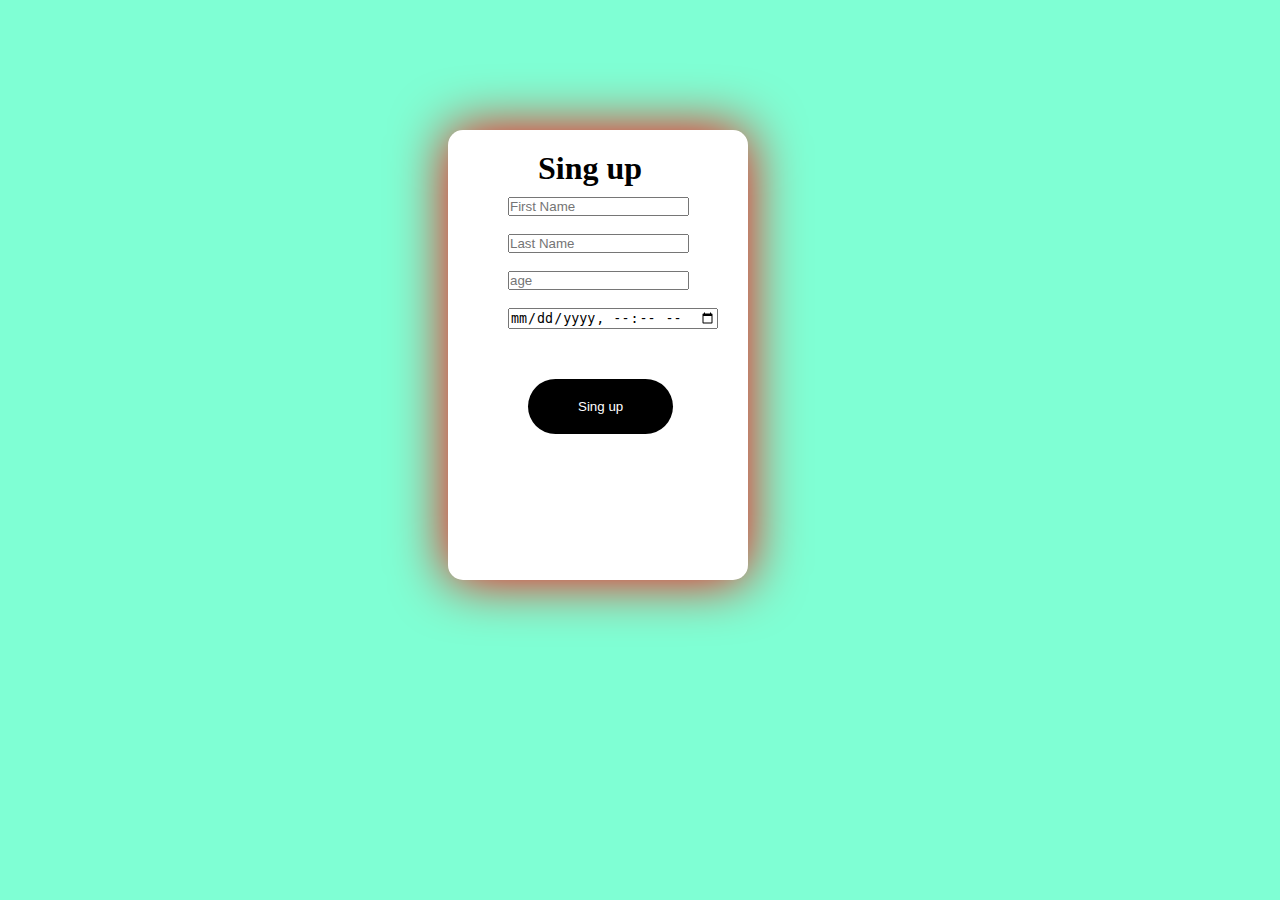
<file: Index.html>
<!DOCTYPE html>
<html lang="en">
<head>
    <meta charset="UTF-8">
    <meta http-equiv="X-UA-Compatible" content="IE=edge">
    <meta name="viewport" content="width=device-width, initial-scale=1.0">
    <title>Document</title>
    <link rel="stylesheet" href="index.css">
</head>
<body>
    <div>
    <h1 class="bb">Sing up</h1>
    <input class="aa" type="text" placeholder="First Name"><br><br>
    <input class="aa"  type="text" placeholder="Last Name"><br><br>
    <input class="aa"  type="text" placeholder="age"><br><br>
    <input class="aa"  type="datetime-local">
    <button>Sing up</button>
</div>
</body>
</html>
</file>
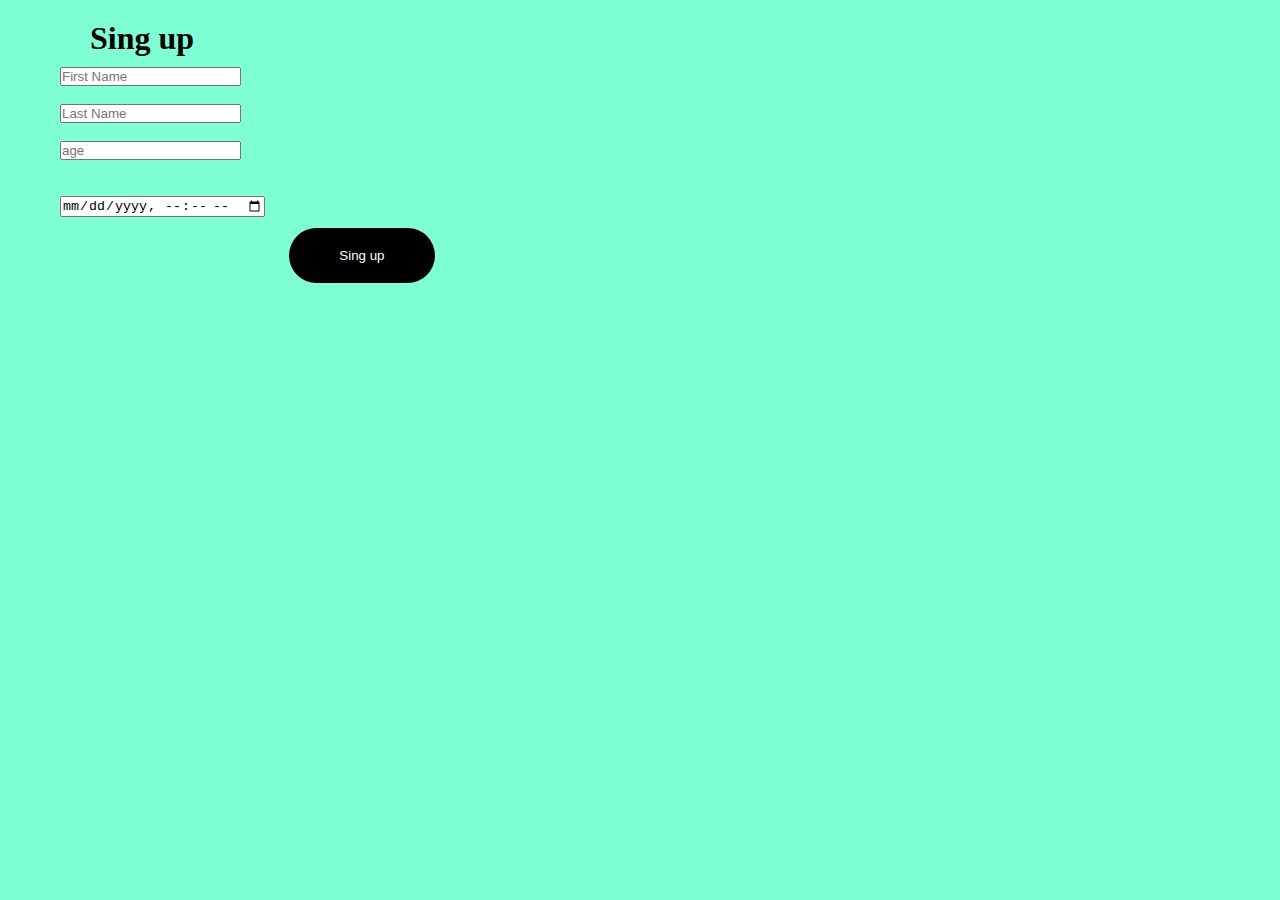
<file: index1.html>
<!DOCTYPE html>
<html lang="en">
<head>
    <meta charset="UTF-8">
    <meta http-equiv="X-UA-Compatible" content="IE=edge">
    <meta name="viewport" content="width=device-width, initial-scale=1.0">
    <title>Document</title>
    <link rel="stylesheet" href="index1.css">
</head>
<body>
    <h1 class="bb">Sing up</h1>
    <input class="aa" type="text" placeholder="First Name"><br><br>
    <input class="aa"  type="text" placeholder="Last Name"><br><br>
    <input class="aa"  type="text" placeholder="age"><br><br>
    <input class="aa"  type="datetime-local">
    <button>Sing up</button> 
</body>
</html>
</file>
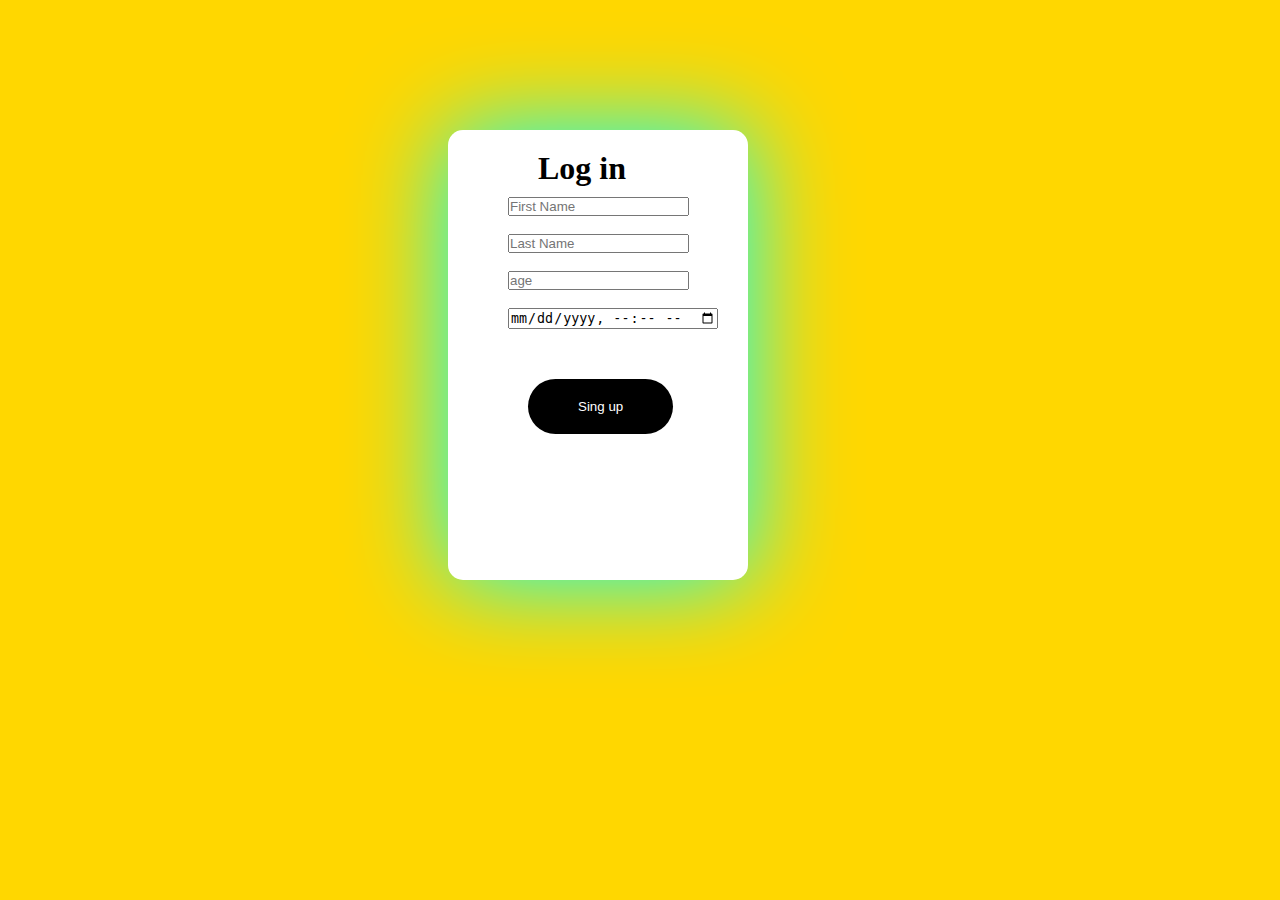
<file: index2.html>
<!DOCTYPE html>
<html lang="en">
<head>
    <meta charset="UTF-8">
    <meta http-equiv="X-UA-Compatible" content="IE=edge">
    <meta name="viewport" content="width=device-width, initial-scale=1.0">
    <title>Document</title>
    <link rel="stylesheet" href="index2.css">
</head>
<body>
<div>
    <h1 class="bb">Log in</h1>
    <input class="aa" type="text" placeholder="First Name"><br><br>
    <input class="aa"  type="text" placeholder="Last Name"><br><br>
    <input class="aa"  type="text" placeholder="age"><br><br>
    <input class="aa"  type="datetime-local">
    <button>Sing up</button> 
</div> 
</body>
</html>
</file>
<file: index.css>
*{
    margin: 0;
    padding: 0;
    box-sizing: border-box;
}
body{
    overflow: hidden;
    background-color: aquamarine;
}
div{
    position: absolute;
    background-color: white;
    height: 50%;
    width:300px;
    left: 35%;
    top: 130px;
    border-radius: 15px;
    box-shadow: 0 0 55px red;
}
div:hover{
    background-color:gray;
}
.bb{
    position: relative;
    top: 20px;
    left: 90px;
}
.aa{
    position: relative;
    top: 30px;
    left: 60px;
}
button{
    color: white;
    background-color: black;
    position: relative;
    top: 80px;
    right: -80px;
    border: none;
    border-radius: 40px;
    padding: 20px 50px 20px 50px;

}
button:hover{
    color: black;
    background-color: white;
    
}
</file>
<file: index1.css>
*{
    margin: 0;
    padding: 0;
    box-sizing: border-box;
}
body{
    overflow: hidden;
    background-color: aquamarine;
}
div{
    position: absolute;
    background-color: white;
    height: 50%;
    width:300px;
    left: 35%;
    top: 130px;
    border-radius: 15px;
    box-shadow: 0 0 55px red;
}
div:hover{
    background-color:gray;
}
.bb{
    position: relative;
    top: 20px;
    left: 90px;
}
.aa{
    position: relative;
    top: 30px;
    left: 60px;
}
button{
    color: white;
    background-color: black;
    position: relative;
    top: 80px;
    right: -80px;
    border: none;
    border-radius: 40px;
    padding: 20px 50px 20px 50px;

}
button:hover{
    color: black;
    background-color: white;
    
}
</file>
<file: index2.css>
*{
    margin: 0;
    padding: 0;
    box-sizing: border-box;
}
body{
    overflow: hidden;
    background-color: gold;
}
div{
    position: absolute;
    background-color: white;
    height: 50%;
    width:300px;
    left: 35%;
    top: 130px;
    border-radius: 15px;
    box-shadow: 0 0 99px aqua;
}
div:hover{
    background-color:gray;
}
.bb{
    position: relative;
    top: 20px;
    left: 90px;
}
.aa{
    position: relative;
    top: 30px;
    left: 60px;
}
button{
    color: white;
    background-color: black;
    position: relative;
    top: 80px;
    right: -80px;
    border: none;
    border-radius: 40px;
    padding: 20px 50px 20px 50px;

}
button:hover{
    color: black;
    background-color: red;
    
}
</file>
